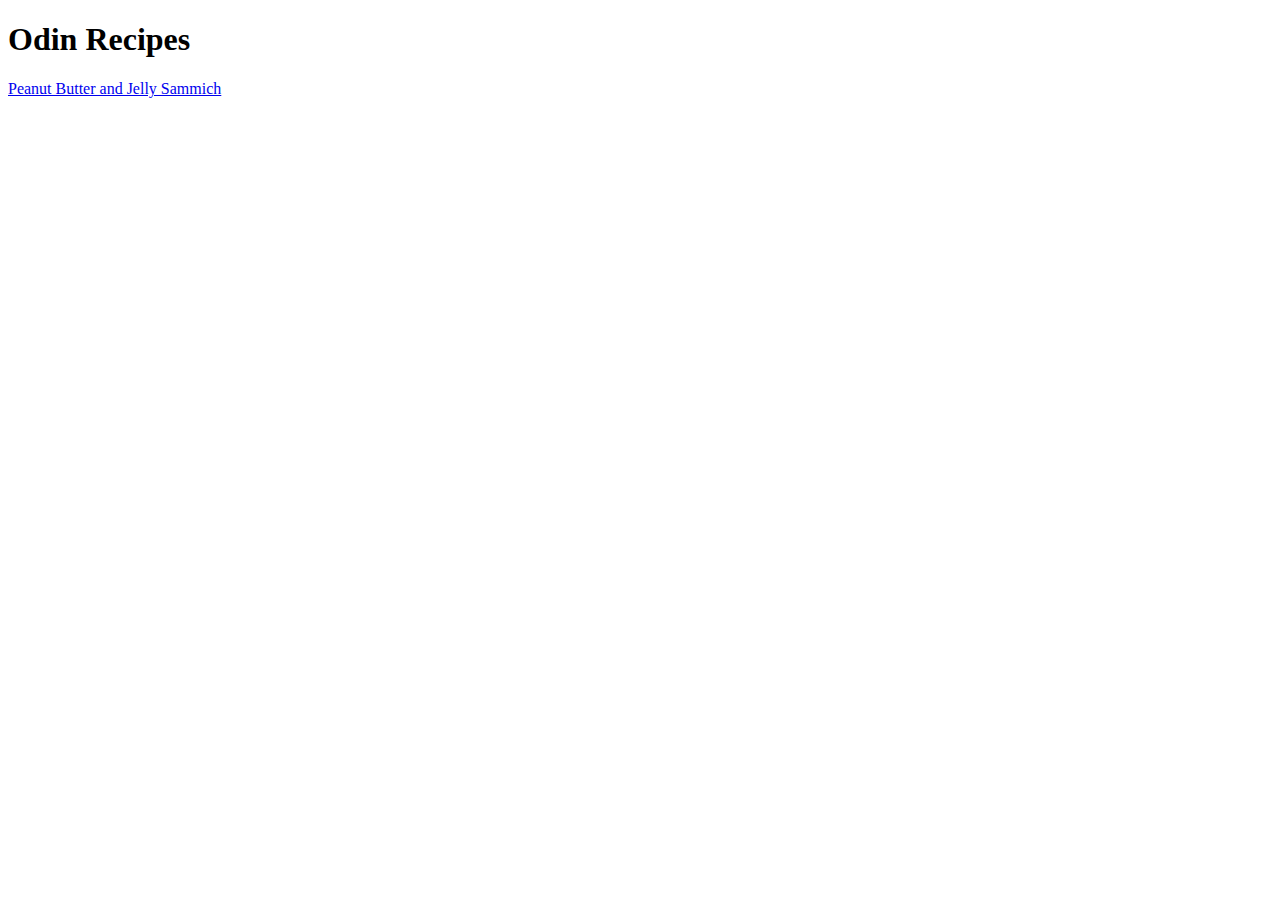
<file: index.html>
<!DOCTYPE html>

<head>
    <meta charset="UTF-8">
    <title>Odin Recipes</title>
</head>
<body>
    <h1>Odin Recipes</h1>

    <a href="./recipes/pbnj.html">Peanut Butter and Jelly Sammich</a>
</body>
</html>
</file>
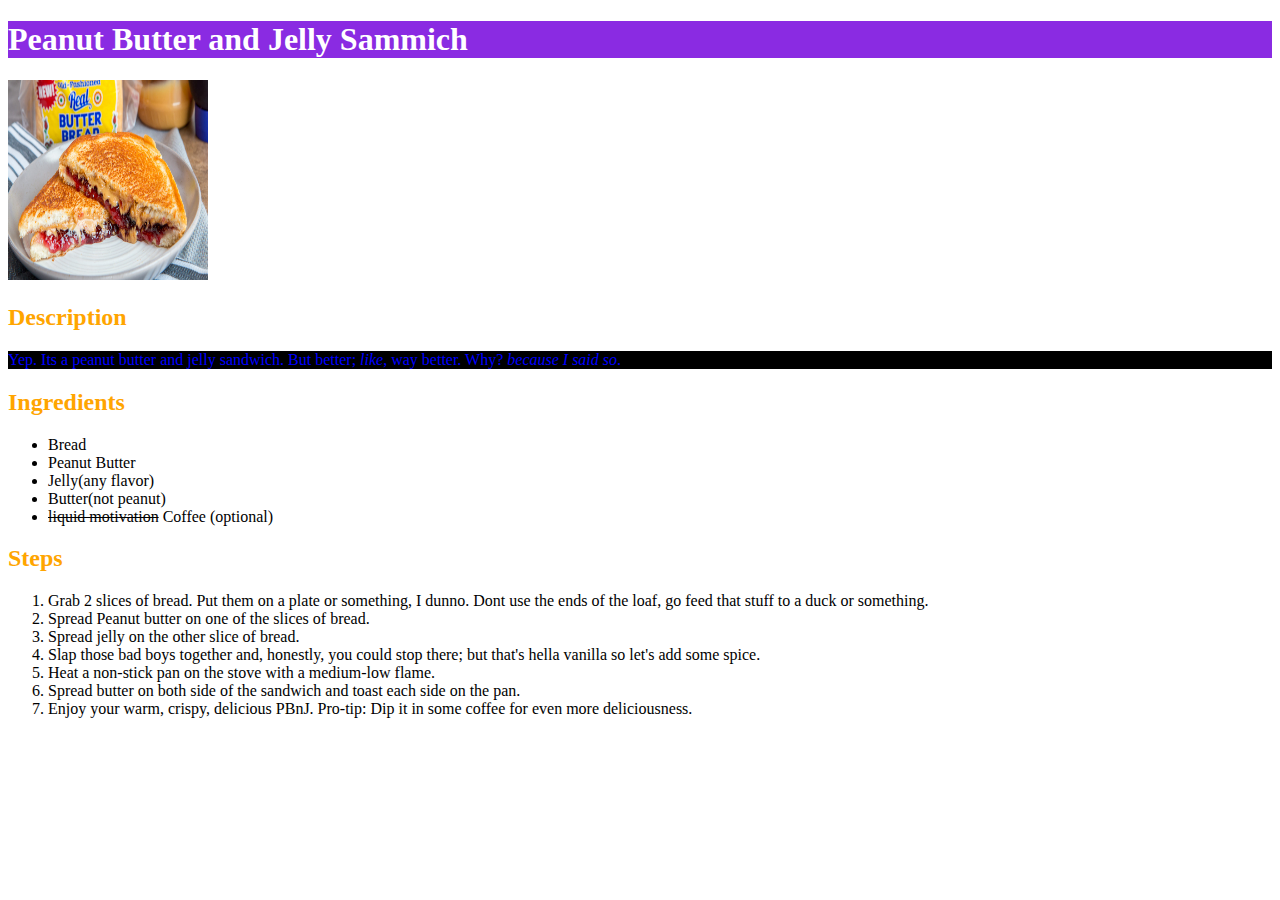
<file: recipes/pbnj.html>
<!DOCTYPE html>

<head>
    <meta charset="UTF-8">
    <title>PeanutButtah</title>
    <link rel="stylesheet" href="../styles.css">
</head>

<body>
    <h1>Peanut Butter and Jelly Sammich</h1>
    <img src="../images/pbnj.jpg" alt="Grilled PBNJ thanks Martin." width="200" height="200">

    <h2>Description</h2> 
    <p>Yep. Its a peanut butter and jelly sandwich. But better; <em>like</em>, way better.
        Why? <em>because I said so</em>.
    </p>
    <h2>Ingredients</h2>
    <ul>
        <li>Bread</li>
        <li>Peanut Butter</li>
        <li>Jelly(any flavor)</li>
        <li>Butter(not peanut)</li>
        <li><s>liquid motivation</s> Coffee (optional)</li>
    </ul>

    <h2>Steps</h2>
    <ol>
        <li>Grab 2 slices of bread. Put them on a plate or something, I dunno. Dont use the ends of the loaf, go feed that stuff to a duck or something.</li>
        <li>Spread Peanut butter on one of the slices of bread.</li>
        <li>Spread jelly on the other slice of bread.</li>
        <li>Slap those bad boys together and, honestly, you could stop there; but that's hella vanilla so let's add some spice.</li>
        <li>Heat a non-stick pan on the stove with a medium-low flame.</li>
        <li>Spread butter on both side of the sandwich and toast each side on the pan.</li>
        <li>Enjoy your warm, crispy, delicious PBnJ. Pro-tip: Dip it in some coffee for even more deliciousness.</li>
    </ol>

</body>
</file>
<file: styles.css>
p {
    color: blue;
    background-color: black;
}

h1 {
    background-color: blueviolet;
    color: white;
}

h2 {
    color: orange;
}

.pic {
    height: auto;
    width: 400px;
}
</file>
